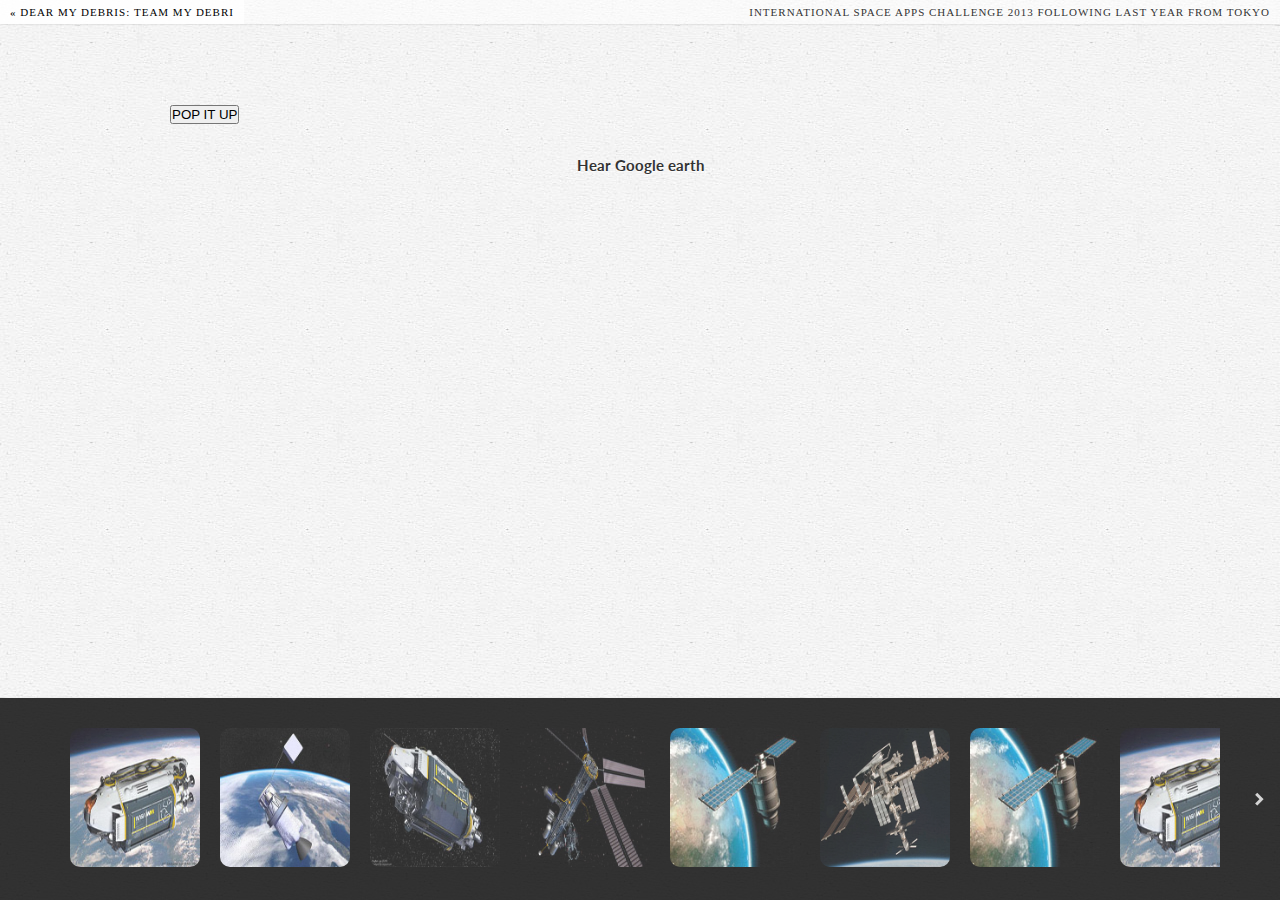
<file: find_page/index.html>
<!DOCTYPE html>
	<!--[if lt IE 7]><html class="no-js lt-ie9 lt-ie8 lt-ie7"><![endif]-->
	<!--[if IE 7]><html class="no-js lt-ie9 lt-ie8"><![endif]-->
	<!--[if IE 8]><html class="no-js lt-ie9"><![endif]-->
	<!--[if gt IE 8]><!--><html class="no-js"><!--<![endif]-->
    <head>
        <title>Elastislide - A Responsive Image Carousel</title>
		<meta charset="UTF-8" />
		<meta http-equiv="X-UA-Compatible" content="IE=edge,chrome=1"> 
		<meta name="viewport" content="width=device-width, initial-scale=1.0, maximum-scale=1.0, user-scalable=no"> 
        <meta name="keywords" content="carousel, jquery, responsive, fluid, elastic, resize, thumbnail, slider" />
		<meta name="author" content="Codrops" />
		<link rel="shortcut icon" href="../favicon.ico"> 
        <link rel="stylesheet" type="text/css" href="css/demo.css" />
		<link rel="stylesheet" type="text/css" href="css/elastislide.css" />
		<link rel="stylesheet" type="text/css" href="css/custom.css" />
		<script src="js/modernizr.custom.17475.js"></script>
		<script src="js/jquery.bpopup.min.js"></script>

		<script type="text/javascript">
		  jQuery(document).ready(function(){
			    alert("Hello");
			});
		</script>
		
    </head>
    <body>
		<div class="container demo-3">
			<!-- Codrops top bar -->
            <div class="codrops-top clearfix">
               <a href="http://spaceappschallenge.org/"><strong>&laquo; Dear My Debris: </strong>Team My Debri</a>
                <span class="right">

					<a href="http://spaceappschallenge.org/"><strong>International Space Apps Challenge 2013 following last year from Tokyo</strong></a>
                </span>
            </div><!--/ Codrops top bar -->

            <div class="main">
				<header class="clearfix">	
					<!--
					<h1>Elastislide <span>A Responsive Image Carousel</span></h1>
					<nav class="codrops-demos">
						<a href="index.html">Example 1</a>
						<a href="index2.html">Example 2</a>
						<a class="current-demo" href="index3.html">Example 3</a>
						<a href="index4.html">Example 4</a>
					</nav>
					-->
				</header>


				<!-- Sample -->
				<!-- Button that triggers the popup -->
            <button id="my-button">POP IT UP</button>
            <!-- Element to pop up -->
            <div id="element_to_pop_up">Content of popup</div>





				<div class="fixed-bar">
					<!-- Elastislide Carousel -->
					<ul id="carousel" class="elastislide-list">

						<li><a href="#"><img src="images/small/1.jpg" alt="image01" /></a></li>

						<li><a href="#"><img src="images/small/2.jpg" alt="image02" /></a></li>
						<li><a href="#"><img src="images/small/3.jpg" alt="image03" /></a></li>
						<li><a href="#"><img src="images/small/4.jpg" alt="image04" /></a></li>
						<li><a href="#"><img src="images/small/5.jpg" alt="image05" /></a></li>
						<li><a href="#"><img src="images/small/6.jpg" alt="image06" /></a></li>
						<li><a href="#"><img src="images/small/7.jpg" alt="image07" /></a></li>
						<li><a href="#"><img src="images/small/8.jpg" alt="image08" /></a></li>
						<li><a href="#"><img src="images/small/9.jpg" alt="image09" /></a></li>
						<li><a href="#"><img src="images/small/10.jpg" alt="image10" /></a></li>
						<li><a href="#"><img src="images/small/11.jpg" alt="image11" /></a></li>
						<li><a href="#"><img src="images/small/12.jpg" alt="image12" /></a></li>
						<li><a href="#"><img src="images/small/13.jpg" alt="image13" /></a></li>
						<li><a href="#"><img src="images/small/14.jpg" alt="image14" /></a></li>
						<li><a href="#"><img src="images/small/15.jpg" alt="image15" /></a></li>
						<li><a href="#"><img src="images/small/16.jpg" alt="image16" /></a></li>
						<li><a href="#"><img src="images/small/17.jpg" alt="image17" /></a></li>
						<li><a href="#"><img src="images/small/18.jpg" alt="image18" /></a></li>
						<li><a href="#"><img src="images/small/19.jpg" alt="image19" /></a></li>
						<li><a href="#"><img src="images/small/20.jpg" alt="image20" /></a></li>
					</ul>
					<!-- End Elastislide Carousel -->
				</div>

				<p><strong>Hear Google earth</strong></p>

			</div>
		</div>
		<script type="text/javascript" src="http://ajax.googleapis.com/ajax/libs/jquery/1.8.2/jquery.min.js"></script>
		<script type="text/javascript" src="js/jquerypp.custom.js"></script>
		<script type="text/javascript" src="js/jquery.elastislide.js"></script>
		<script type="text/javascript">
			
			$( '#carousel' ).elastislide( {
				minItems : 2
			} );
			
		</script>

    </body>
</html>
</file>
<file: find_page/css/demo.css>
/* General Demo Style */
@import url(http://fonts.googleapis.com/css?family=Lato:300,400,700);

html { height: 100%; }

*,
*:after,
*:before {
	-webkit-box-sizing: border-box;
	-moz-box-sizing: border-box;
	box-sizing: border-box;
	padding: 0;
	margin: 0;
}

/* Clearfix hack by Nicolas Gallagher: http://nicolasgallagher.com/micro-clearfix-hack/ */
.clearfix:before,
.clearfix:after {
    content: " "; /* 1 */
    display: table; /* 2 */
}

.clearfix:after {
    clear: both;
}

.clearfix {
    *zoom: 1;
}

body {
    font-family: 'Lato', Calibri, Arial, sans-serif;
    background: #ddd url(../images/bg.jpg) repeat top left;
    font-weight: 300;
    font-size: 15px;
    color: #333;
    -webkit-font-smoothing: antialiased;
    overflow-y: scroll;
    overflow-x: hidden;
    text-shadow: 0 1px 0 rgba(255,255,255,0.8);
}

a {
	color: #555;
	text-decoration: none;
}

.container {
	width: 100%;
	position: relative;
}

.clr {
	clear: both;
	float: none;
}

.main {
	width: 95%;
	max-width: 960px;
	padding: 0 10px;
	margin: 0 auto;
	position: relative;
}

.main > header {
	padding: 40px 0;
}

.main > header h1 {
	font-size: 34px;
	line-height: 38px;
	margin: 0;
	font-weight: 700;
	color: #333;
	float: left;
}

.main > header h1 span {
	display: block;
	font-size: 20px;
	font-weight: 300;
}

.main p {
	padding: 30px 0 0;
	text-align: center;
	font-weight: 400;
	line-height: 22px;
}

/* Header Style */
.codrops-top {
	line-height: 24px;
	font-size: 11px;
	background: #fff;
	background: rgba(255, 255, 255, 0.5);
	text-transform: uppercase;
	z-index: 9999;
	position: relative;
	font-family: Cambria, Georgia, serif;
	box-shadow: 1px 0px 2px rgba(0,0,0,0.2);
}

.codrops-top a {
	padding: 0px 10px;
	letter-spacing: 1px;
	color: #333;
	text-shadow: 0 -1px 0 #fff;
	display: inline-block;
}

.codrops-top a:hover {
	background: rgba(255,255,255,0.8);
	color: #000;
}

.codrops-top span.right {
	float: right;
}

.codrops-top span.right a {
	float: left;
	display: block;
}

/* Demo Buttons Style */
.codrops-demos {
	float: right;
	clear: none;
	padding-top: 10px;
}

.codrops-demos a {
    display: inline-block;
    margin: 10px 10px 10px 0;
    color: #666;
    font-weight: 700;
    line-height: 30px;
    border-bottom: 4px solid transparent;
}

.codrops-demos a:hover {
	color: #000;
	border-color: #000;
}

.codrops-demos a.current-demo,
.codrops-demos a.current-demo:hover {
	color: #aaa;
	border-color: #aaa;
}

.column {
	width: 50%;
	float: left;
	padding: 20px;
	min-height: 300px;
}

.column p {
	text-align: left;
}

.column-20 {
	width: 20%;
}

.column-80 {
	width: 80%;
}

.js .fixed-bar {
	position: fixed;
	width: 100%;
	left: 0;
	bottom: 0;
}

.js .gallery {
	width: 100%;
	max-width: 450px;
	margin: 0 auto;
	border-radius: 20px;
	position: relative;
	background: #000 url(../images/black_denim.png);
	box-shadow: 0 2px 1px rgba(255,255,255,0.9), 0 -2px 1px rgba(255,255,255,0.9);
}

.lt-ie8 .elastislide-list {
	display: none;
}

@media screen and (max-width: 690px) {
	.codrops-demos {
		float: left;
		clear: both;
	}
}
</file>
<file: find_page/css/elastislide.css>
/* Elastislide Style */

.elastislide-list {
	list-style-type: none;
	display: none;
}

.no-js .elastislide-list {
	display: block;
}

.elastislide-carousel ul li {
	min-width: 20px; /* minimum width of the image (min width + border) */
}

.elastislide-wrapper {
	position: relative;
	background-color: #fff;
	margin: 0 auto;
	min-height: 60px;
	box-shadow: 1px 1px 3px rgba(0,0,0,0.2);
}

.elastislide-wrapper.elastislide-loading {
	background-image: url(../images/loading.gif);
	background-repeat: no-repeat;
	background-position: center center;
}

.elastislide-horizontal {
	padding: 10px 40px;
}

.elastislide-vertical {
	padding: 40px 10px;
}

.elastislide-carousel {
	overflow: hidden;
	position: relative;
}

.elastislide-carousel ul {
	position: relative;
	display: block;
	list-style-type: none;
	padding: 0;
	margin: 0;
	-webkit-backface-visibility: hidden;
	-webkit-transform: translateX(0px);
	-moz-transform: translateX(0px);
	-ms-transform: translateX(0px);
	-o-transform: translateX(0px);
	transform: translateX(0px);
}

.elastislide-horizontal ul {
	white-space: nowrap;
}

.elastislide-carousel ul li {
	margin: 0;
	-webkit-backface-visibility: hidden;
}

.elastislide-horizontal ul li {
	height: 100%;
	display: inline-block;
}

.elastislide-vertical ul li {
	display: block;
}

.elastislide-carousel ul li a {
	display: inline-block;
	width: 100%;
}

.elastislide-carousel ul li a img {
	display: block;
	border: 2px solid white;
	max-width: 100%;
}

/* Navigation Arrows */

.elastislide-wrapper nav span {
	position: absolute;
	background: #ddd url(../images/nav.png) no-repeat 4px 3px;
	width: 23px;
	height: 23px;
	border-radius: 50%;
	text-indent: -9000px;
	cursor: pointer;
	opacity: 0.8;
}

.elastislide-wrapper nav span:hover {
	opacity: 1.0
}

.elastislide-horizontal nav span {
	top: 50%;
	left: 10px;
	margin-top: -11px;
}

.elastislide-vertical nav span {
	top: 10px;
	left: 50%;
	margin-left: -11px;
	background-position: -17px 5px;
}

.elastislide-horizontal nav span.elastislide-next {
	right: 10px;
	left: auto;
	background-position: 4px -17px;
}

.elastislide-vertical nav span.elastislide-next {
	bottom: 10px;
	top: auto;
	background-position: -17px -18px;
}
</file>
<file: find_page/css/custom.css>
/* Custom Elastislide Styling */

.demo-1 .elastislide-horizontal {
	padding: 10px 37px;
	border-radius: 10px/90px;
	box-shadow: 
		0 1px 3px rgba(0, 0, 0, 0.1), 
		inset -2px 0 3px 2px rgba(255, 255, 255, 0.6), 
		inset 2px 0 3px 2px rgba(255, 255, 255, 0.6), 
		inset -10px 0 10px 1px rgba(155, 155, 155, 0.1), 
		inset 10px 0 10px 1px rgba(155, 155, 155, 0.1);
}

.demo-1 .elastislide-wrapper:before,
.demo-1 .elastislide-wrapper:after{
	content: '';
	position: absolute;
	z-index: -2;
	bottom: 15px;
	left:  20px;
	width: 50%;
	height: 20%;
	border-radius: 10px/90px;
	box-shadow: 0 15px 10px rgba(0,0,0,0.7);
	-webkit-transform: rotate(-3deg);
	-moz-transform: rotate(-3deg);
	-ms-transform: rotate(-3deg);
	-o-transform: rotate(-3deg);
	transform: rotate(-3deg);
}

.demo-1 .elastislide-wrapper:after {
	right: 20px;
	left: auto;
	-webkit-transform: rotate(3deg);
	-moz-transform: rotate(3deg);
	-ms-transform: rotate(3deg);
	-o-transform: rotate(3deg);
	transform: rotate(3deg);
}

.demo-2 .elastislide-vertical {
	max-width: 170px;
	padding: 37px 10px;
	border-radius: 90px/10px;
	box-shadow: 
		0 1px 3px rgba(0, 0, 0, 0.1), 
		inset -2px 0 3px 2px rgba(255, 255, 255, 0.6), 
		inset 2px 0 3px 2px rgba(255, 255, 255, 0.6), 
		inset 0 -10px 10px 1px rgba(155, 155, 155, 0.1), 
		inset 0 10px 10px 1px rgba(155, 155, 155, 0.1);
}

.demo-2 .elastislide-vertical:before {
	top: 30px;
	bottom: 30px;
	left: 0;
	right: 0;
	content: " ";
	position: absolute;
	z-index: -2;
	box-shadow: 0 0 15px rgba(0,0,0,0.6);
	border-radius: 20px/160px;
}

.demo-2 .elastislide-vertical:after {
	content: " ";
	position: absolute;
	z-index: -2;
}

.demo-3 .elastislide-horizontal {
	background-color: #000;
	padding: 30px 60px;
}

.no-touch .demo-3 .elastislide-horizontal {
	opacity: 0.8;
	-webkit-transition: opacity 0.3s ease-in-out;
	-moz-transition: opacity 0.3s ease-in-out;
	-ms-transition: opacity 0.3s ease-in-out;
	-o-transition: opacity 0.3s ease-in-out;
	transition: opacity 0.3s ease-in-out;
}

.no-touch .demo-3 .elastislide-horizontal:hover {
	opacity: 1;
}

.demo-3 .elastislide-wrapper nav span {
	background-color: #000;
}

.demo-3 .elastislide-carousel ul li a{
	padding: 0 10px;
}

.demo-3 .elastislide-carousel ul li a img {
	border-radius: 10px;
	border: none;
}

.demo-4 .elastislide-horizontal {
	background-color: transparent;
	border-radius: 20px 20px 0 0;
}

.demo-3 .elastislide-horizontal.elastislide-loading,
.demo-4 .elastislide-horizontal.elastislide-loading {
	background-image: url(../images/loading_dark.gif);
}

.demo-4 .elastislide-carousel ul li a{
	padding: 2px;
}

.demo-4 .elastislide-carousel ul li a img {
	border-radius: 10px;
	border: none;
	box-shadow: 0 1px 2px #000;
}

.demo-4 .elastislide-wrapper nav span {
	background-color: #666;
	box-shadow: inset 0 1px 1px rgba(0,0,0,0.2);
}

.demo-4 .image-preview img {
	border-radius: 0 0 20px 20px;
	max-width: 100%;
	display: block;
}

.demo-4 .elastislide-carousel ul li.current-img a img {
	box-shadow: 0 0 3px 2px rgba(62,235,255,0.8);
}

@media screen and (max-width: 460px) {
	.demo-3 .elastislide-horizontal {
		padding: 10px 40px;
	}
}

#element_to_pop_up { display:none; }
</file>
